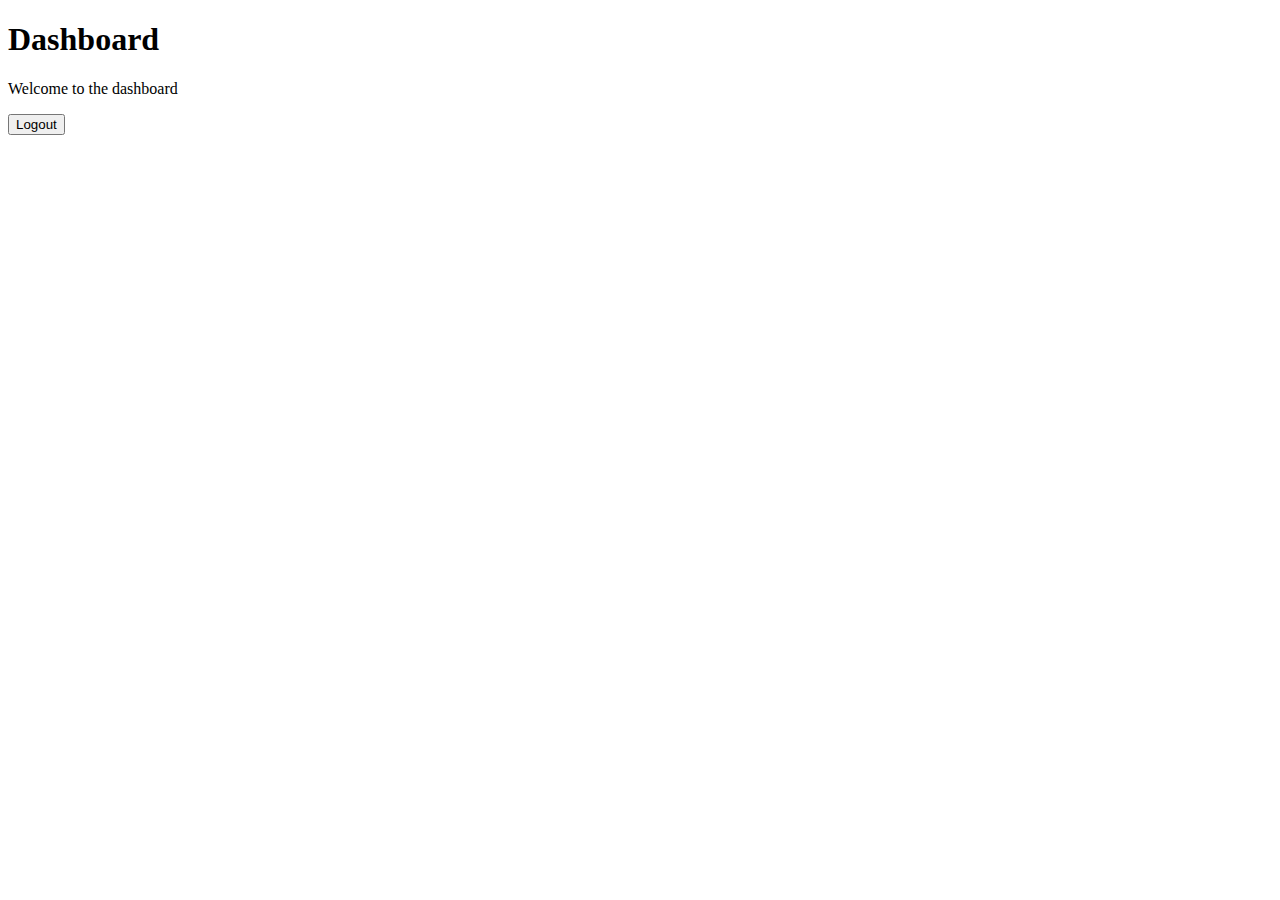
<file: AuthSessionDemocd/wwwroot/index.html>
<!DOCTYPE html>
<html lang="en">
<head>
    <meta charset="UTF-8">
    <meta name="viewport" content="width=device-width, initial-scale=1.0">
    <title>Document</title>
</head>
<body>
    <h1>Dashboard</h1>
    <p>Welcome to the dashboard</p>
    <button onclick="logout()">Logout</button>
    
    <script>
        function logout() {
            window.location.href = "index.html";
        }
    </script>
</body>
</html>
</file>
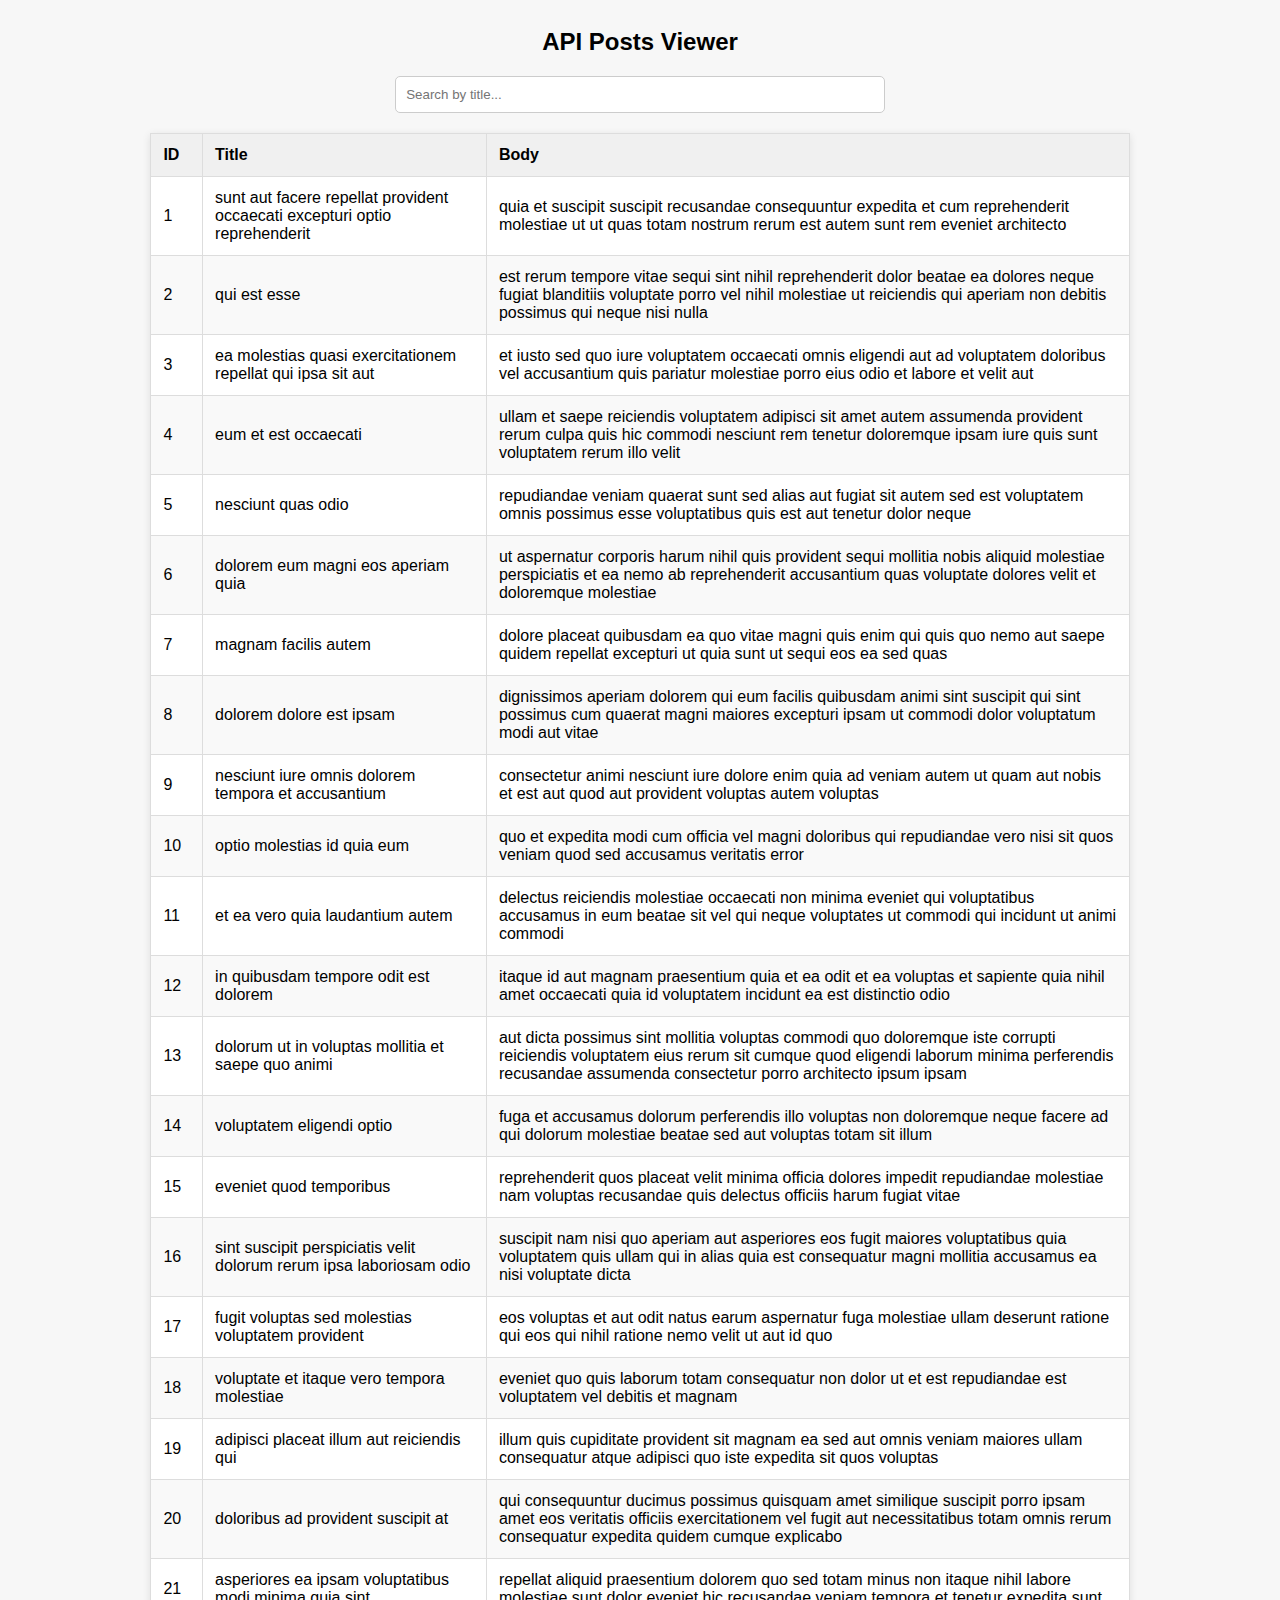
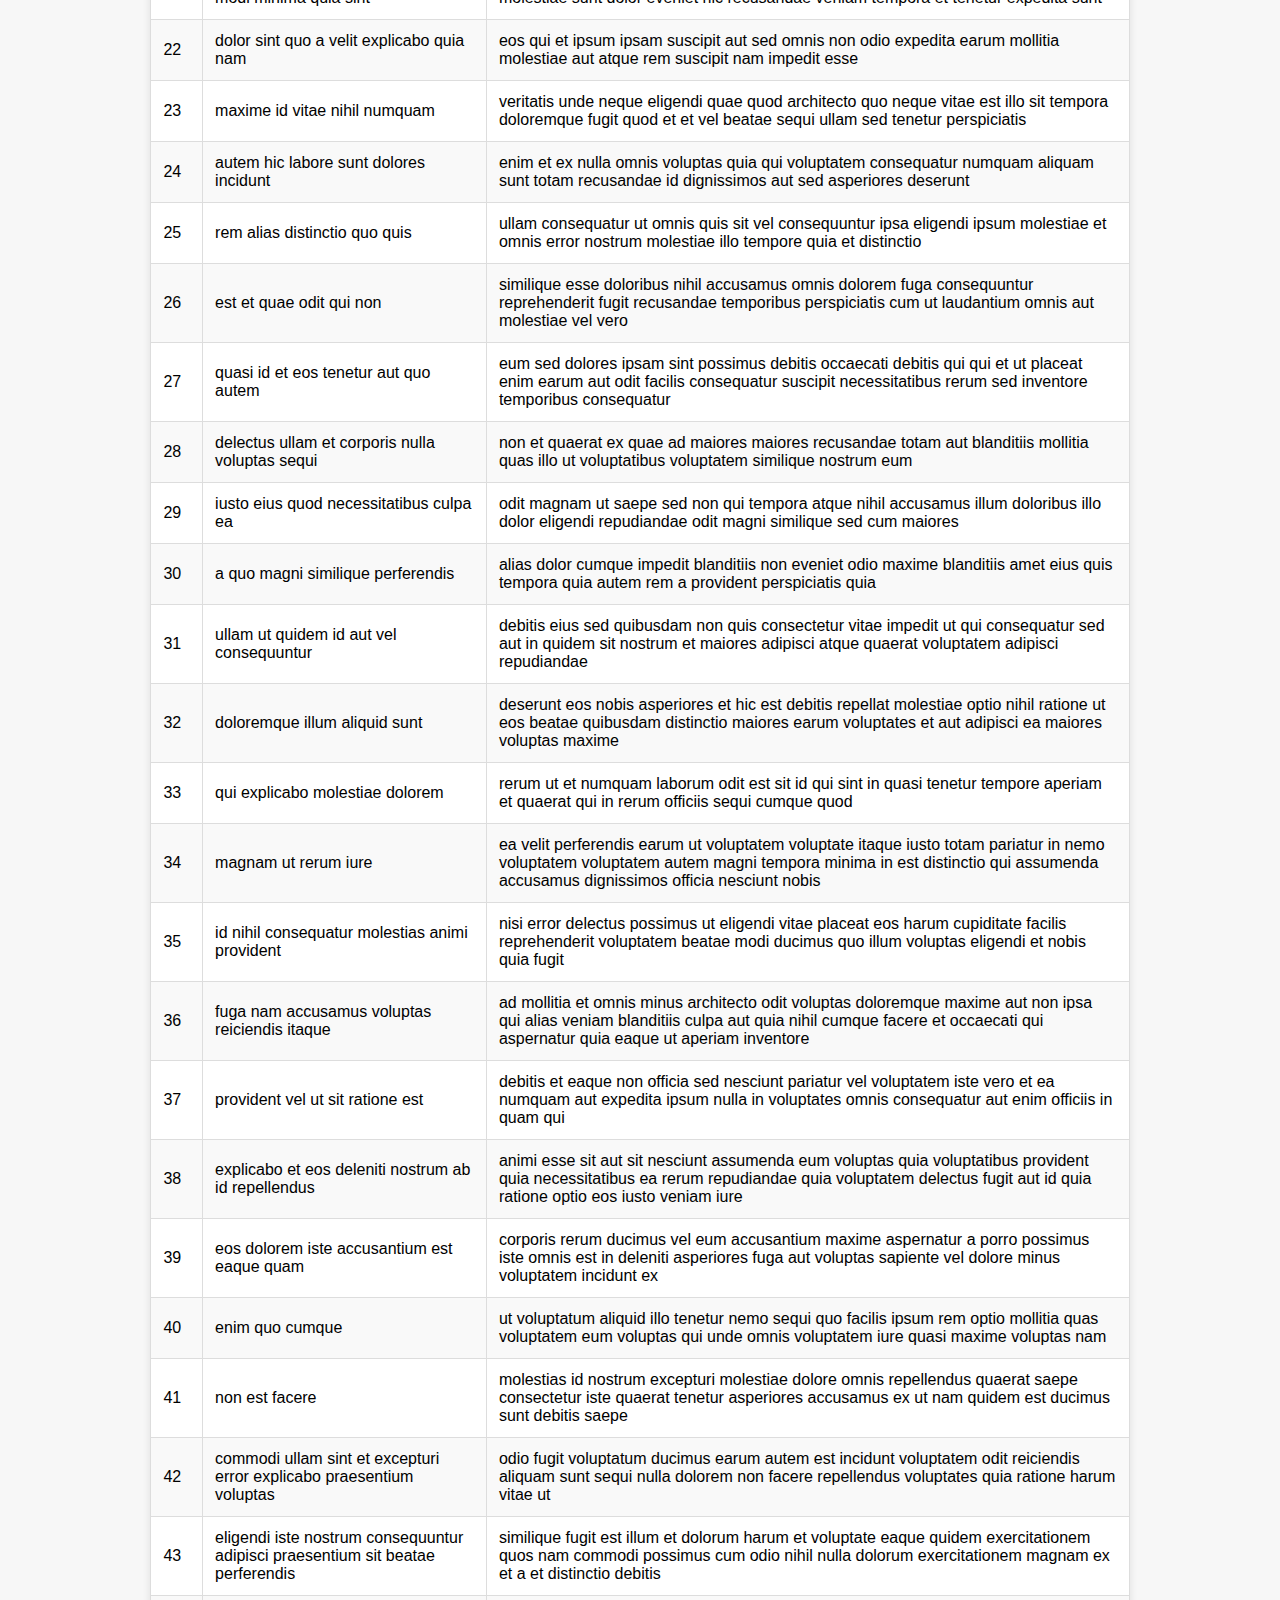
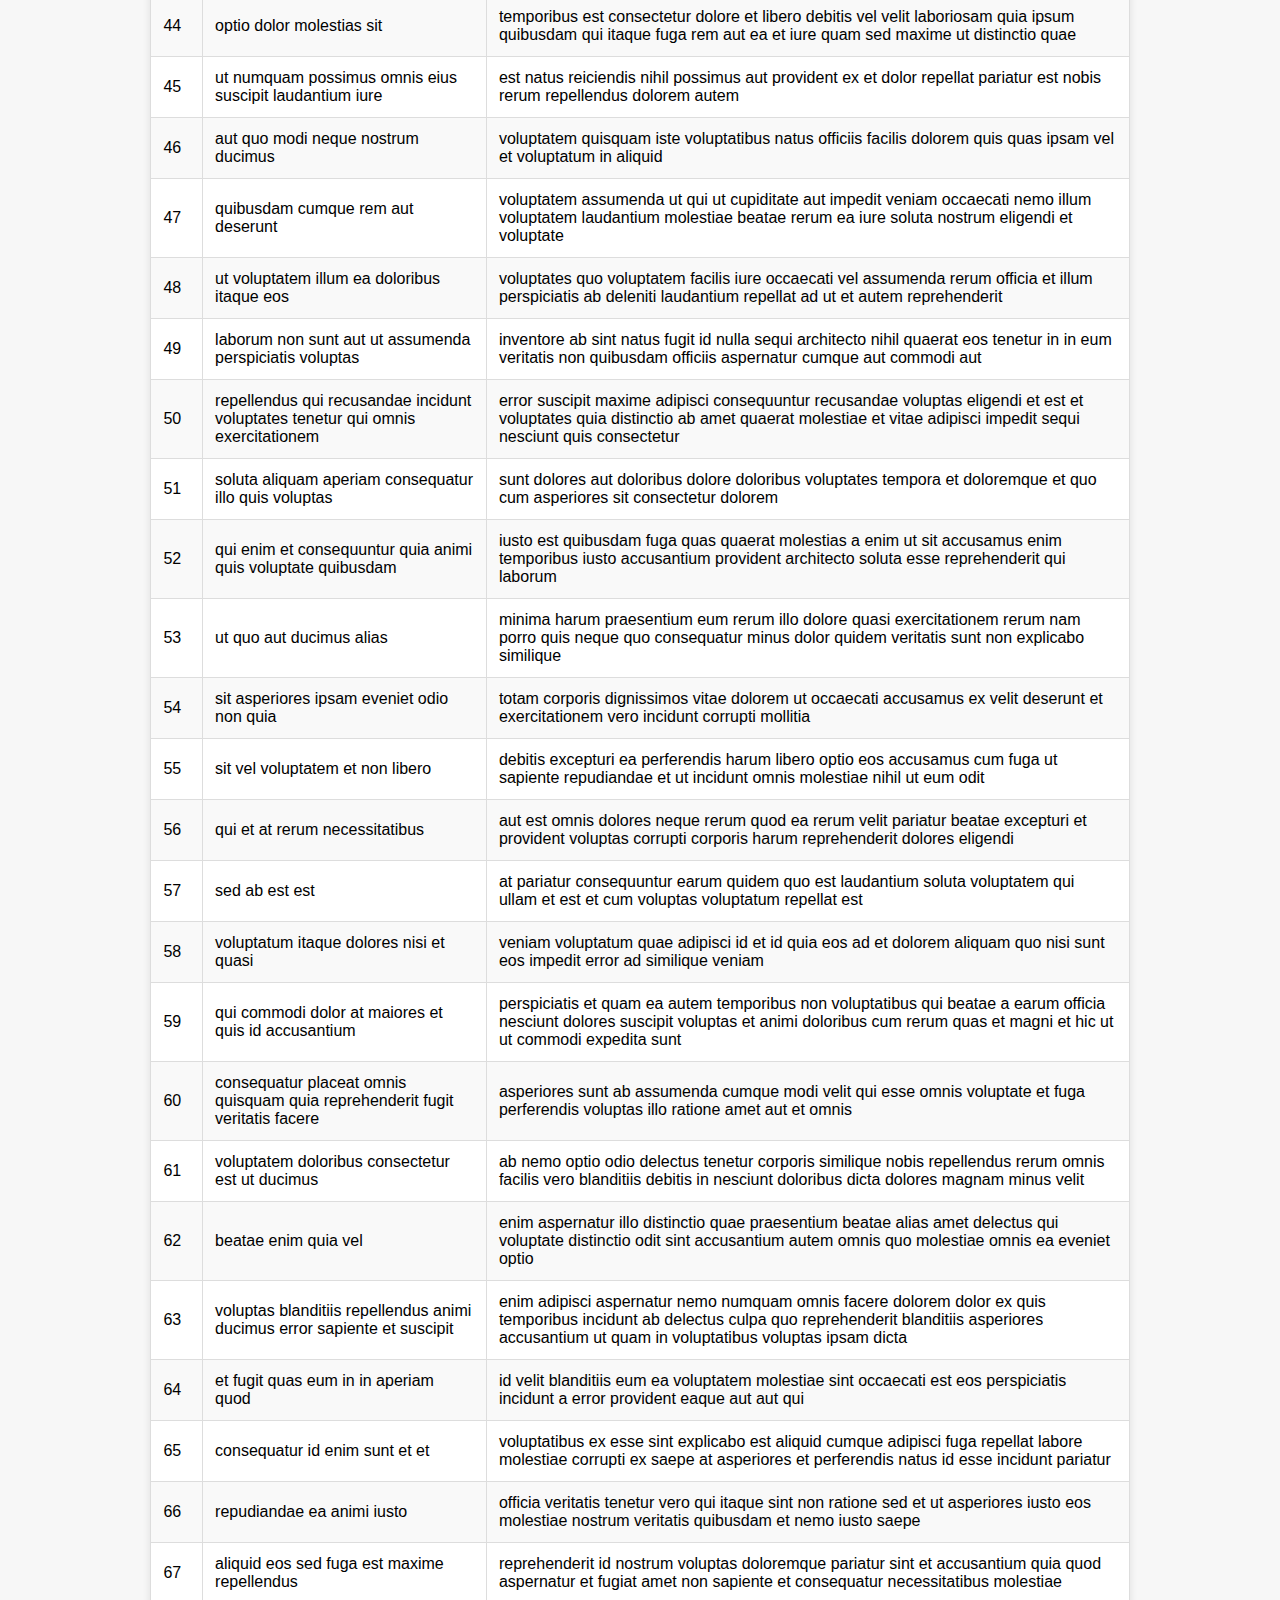
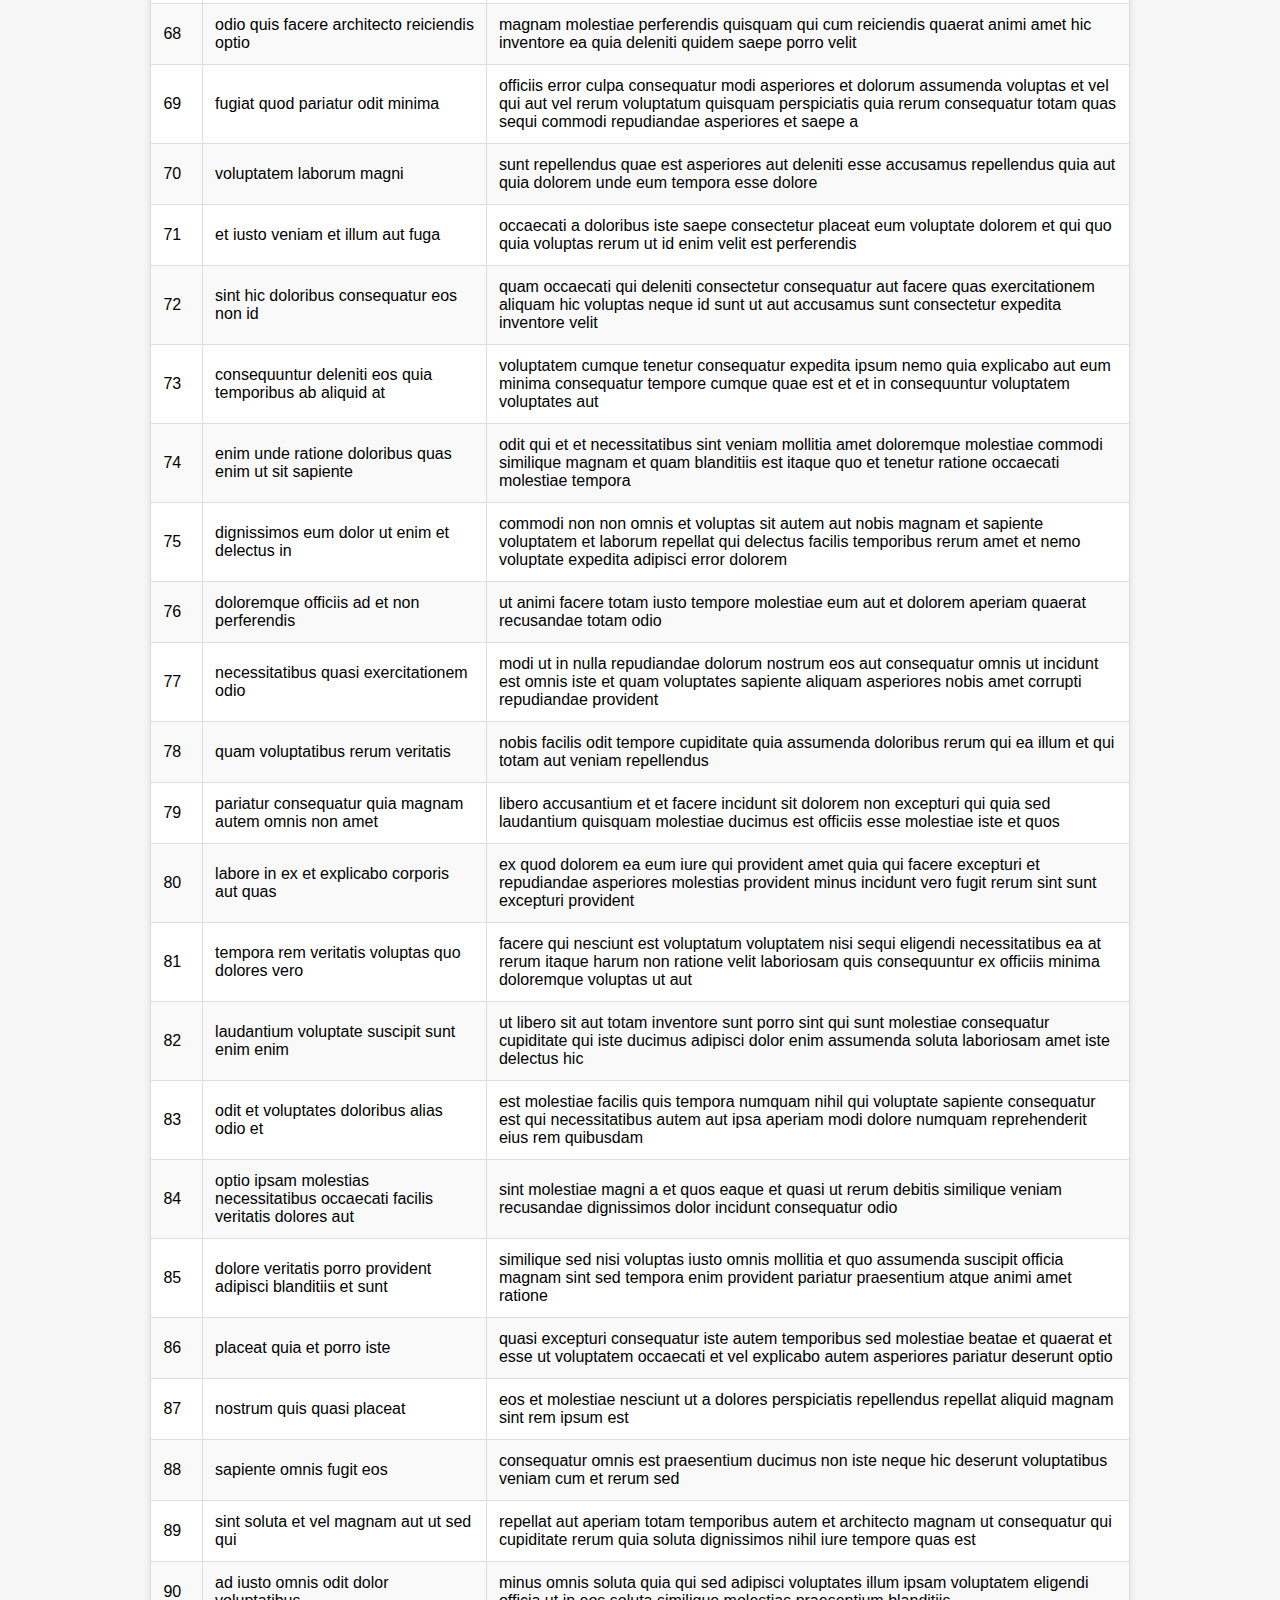
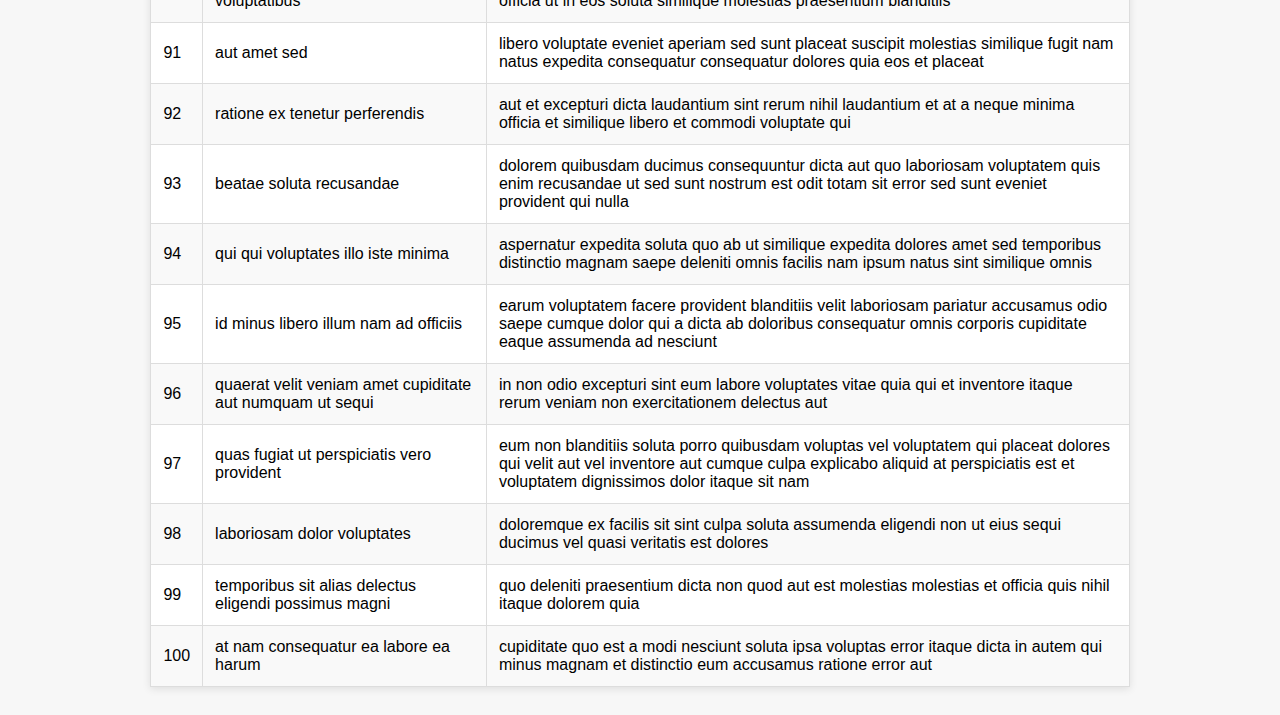
<file: FetchPostsAndDisplayApp/DataViewer-VScode/index.html>
<html lang="en">
<head>
    <meta charset="UTF-8">
    <title>Posts from API</title>
    <link rel="stylesheet" href="style.css">
</head>
<body>
    <h2>API Posts Viewer</h2>
    <input type="text" id="searchInput" placeholder="Search by title...">

    <table id="postTable">
        <thead>
            <tr>
                <th onclick="sortTable(0)">ID</th>
                <th onclick="sortTable(1)">Title</th>
                <th onclick="sortTable(2)">Body</th>
            </tr>
        </thead>
        <tbody>
           
        </tbody>
    </table>

    <script src="script.js"></script>
</body>
</html>
</file>
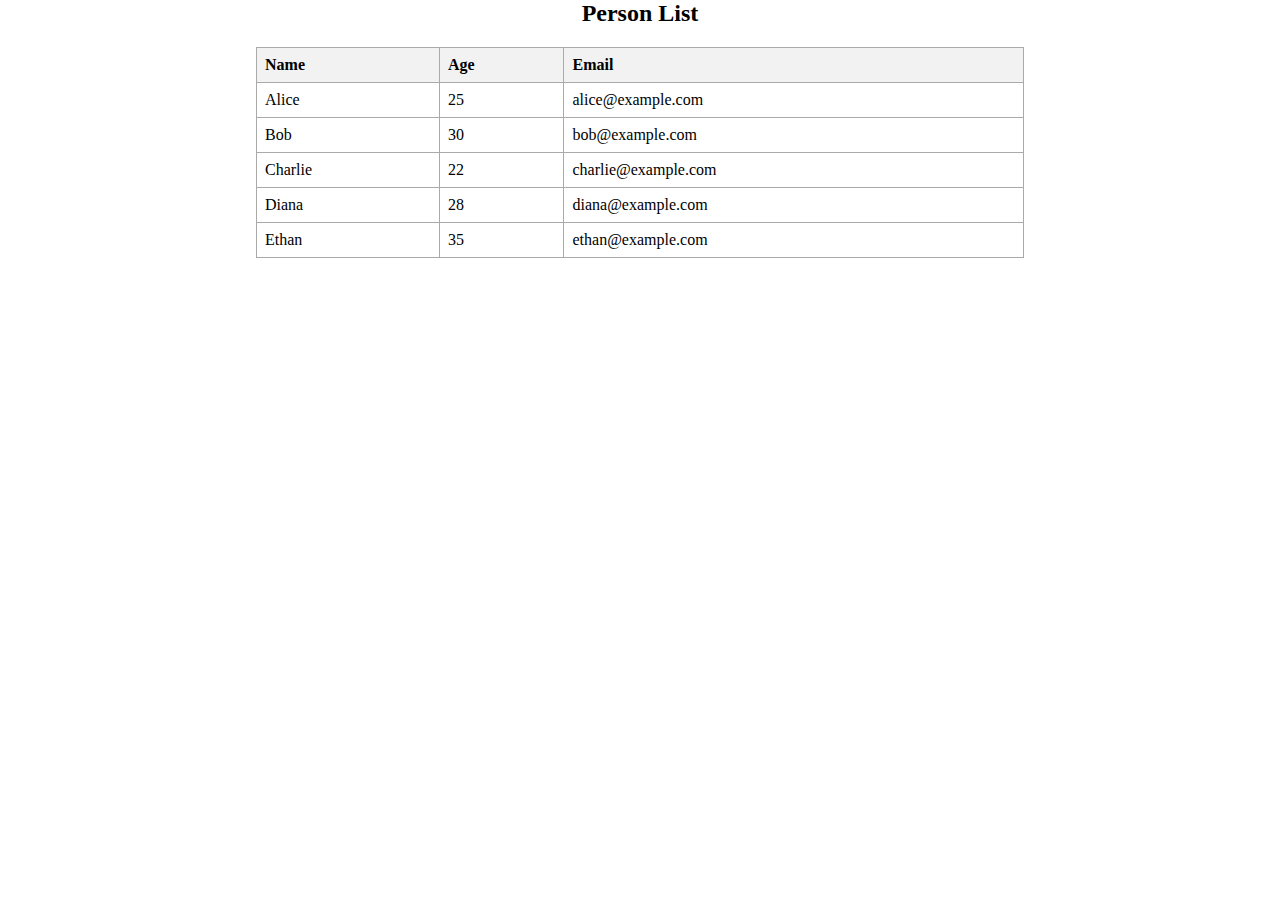
<file: PersonDataGettingApp/Data Viwer/index.html>
<!DOCTYPE html>
<html>
<head>
    <title>Person Data</title>
 <link rel="stylesheet" href="Style.css">
</head>
<body>

    <h2 style="text-align: center;">Person List</h2>
    <table id="personTable">
        <thead>
            <tr>
                <th onclick="sortTable(0)">Name</th>
                <th onclick="sortTable(1)">Age</th>
                <th onclick="sortTable(2)">Email</th>
            </tr>
        </thead>
        <tbody>
           
        </tbody>
    </table>

 <script src="script.js"></script>
 
</body>
</html>
</file>
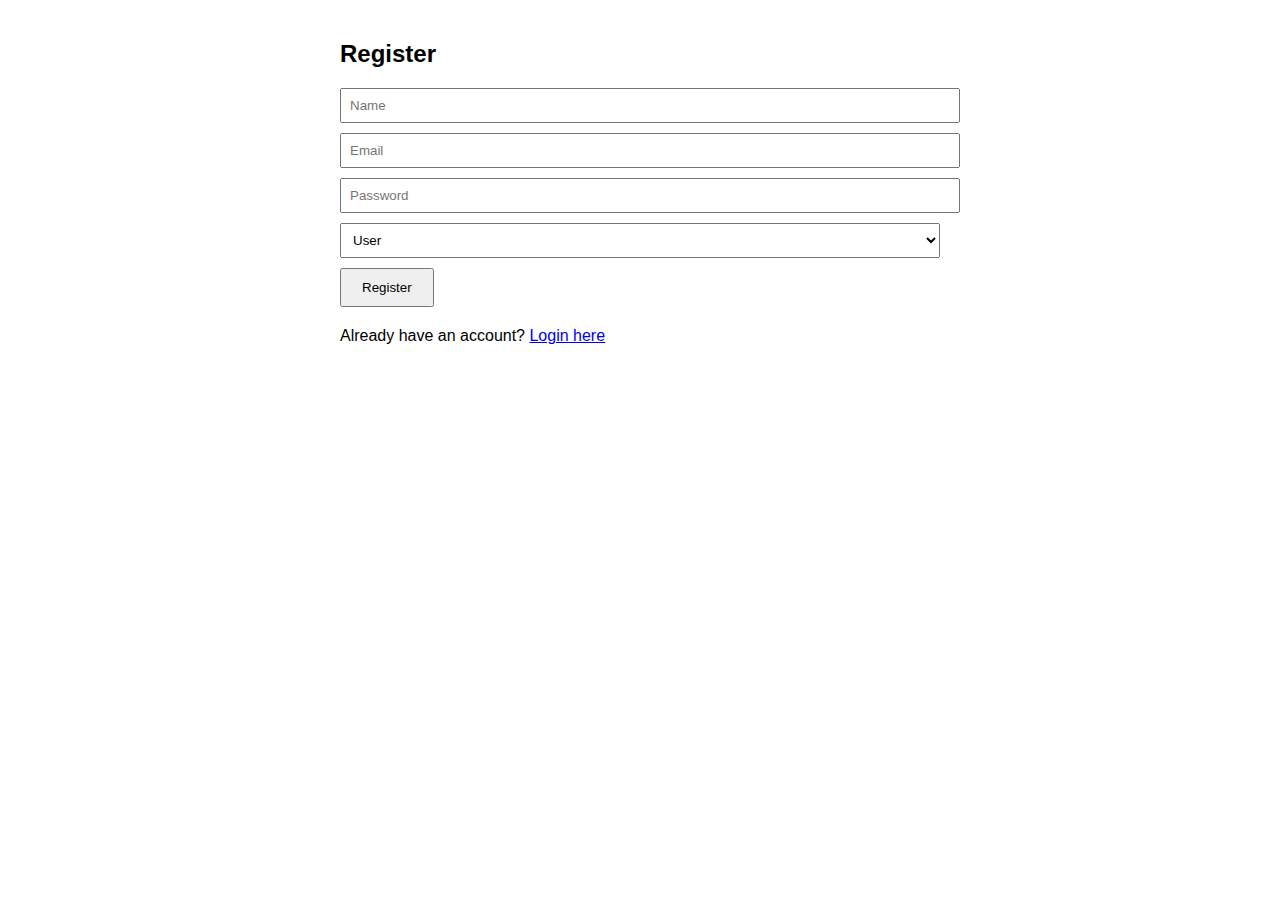
<file: AuthSessionDemocd/wwwroot/SignUp.html>
<!DOCTYPE html>
<html>
<head>
  <title>Register</title>
  <link rel="stylesheet" href="style.css" />
</head>
<body>
  <h2>Register</h2>
  <form id="registerForm">
    <input type="text" id="registerName" placeholder="Name" required />
    <input type="email" id="registerEmail" placeholder="Email" required />
    <input type="password" id="registerPassword" placeholder="Password" required />
    <select id="registerRole">
      <option value="User">User</option>
      <option value="Admin">Admin</option>
    </select>
    <button type="submit">Register</button>
  </form>

  <p>Already have an account? <a href="login.html">Login here</a></p>

  <script src="register.js"></script>
</body>
</html>
</file>
<file: FetchPostsAndDisplayApp/DataViewer-VScode/style.css>
body {
    font-family: Arial, sans-serif;
    padding: 20px;
    background-color: #f7f7f7;
    text-align: center;
}

h2 {
    margin-bottom: 20px;
}

#searchInput {
    padding: 10px;
    width: 40%;
    margin-bottom: 20px;
    border: 1px solid #ccc;
    border-radius: 5px;
}

table {
    width: 80%;
    margin: 0 auto;
    border-collapse: collapse;
    box-shadow: 0 2px 8px rgba(0,0,0,0.1);
    background-color: white;
}

th, td {
    padding: 12px;
    border: 1px solid #ddd;
    text-align: left;
}

th {
    background-color: #f0f0f0;
    cursor: pointer;
}

tr:nth-child(even) {
    background-color: #f9f9f9;
}
</file>
<file: PersonDataGettingApp/Data Viwer/Style.css>
* {
    padding: 0;
    margin: 0;
    box-sizing: border-box;
    scroll-behavior: smooth;
}

table {
    border-collapse: collapse;
    width: 60%;
    margin: 20px auto;
}

th,
td {
    border: 1px solid #aaa;
    padding: 8px;
    text-align: left;
}

th {
    background-color: #f2f2f2;
    cursor: pointer;
}
</file>
<file: AuthSessionDemocd/wwwroot/style.css>
body {
    font-family: Arial;
    max-width: 600px;
    margin: auto;
    padding: 20px;
}
form {
    margin-bottom: 20px;
}
input, select {
    display: block;
    margin: 10px 0;
    padding: 8px;
    width: 100%;
}
button {
    padding: 10px 20px;
}
</file>
